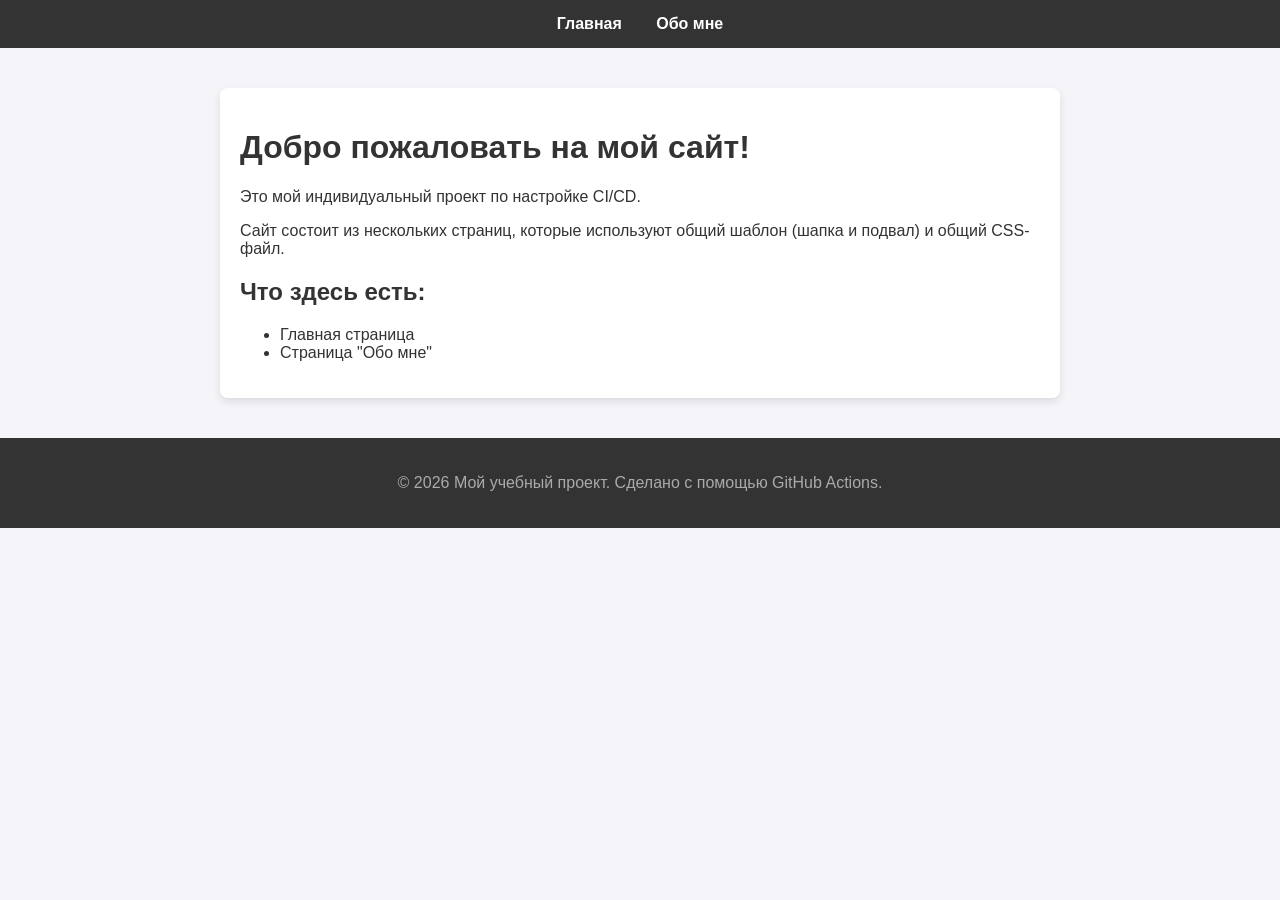
<file: index.html>
<!DOCTYPE html>
<html lang="ru">
<head>
    <meta charset="UTF-8">
    <meta name="viewport" content="width=device-width, initial-scale=1.0">
    <title>Главная | Мой проект</title>
    <link rel="stylesheet" href="style.css">
</head>
<body>

    <!-- ШАПКА (общая для всех страниц) -->
    <header>
        <nav>
            <a href="index.html">Главная</a>
            <a href="about.html">Обо мне</a>
        </nav>
    </header>

    <!-- УНИКАЛЬНЫЙ КОНТЕНТ -->
    <main>
        <h1>Добро пожаловать на мой сайт!</h1>
        <p>Это мой индивидуальный проект по настройке CI/CD.</p>
        <p>Сайт состоит из нескольких страниц, которые используют общий шаблон (шапка и подвал) и общий CSS-файл.</p>
        
        <h2>Что здесь есть:</h2>
        <ul>
            <li>Главная страница</li>
            <li>Страница "Обо мне"</li>
        </ul>
    </main>

    <!-- ПОДВАЛ (общий для всех страниц) -->
    <footer>
        <p>&copy; 2026 Мой учебный проект. Сделано с помощью GitHub Actions.</p>
    </footer>

</body>
</html>
</file>
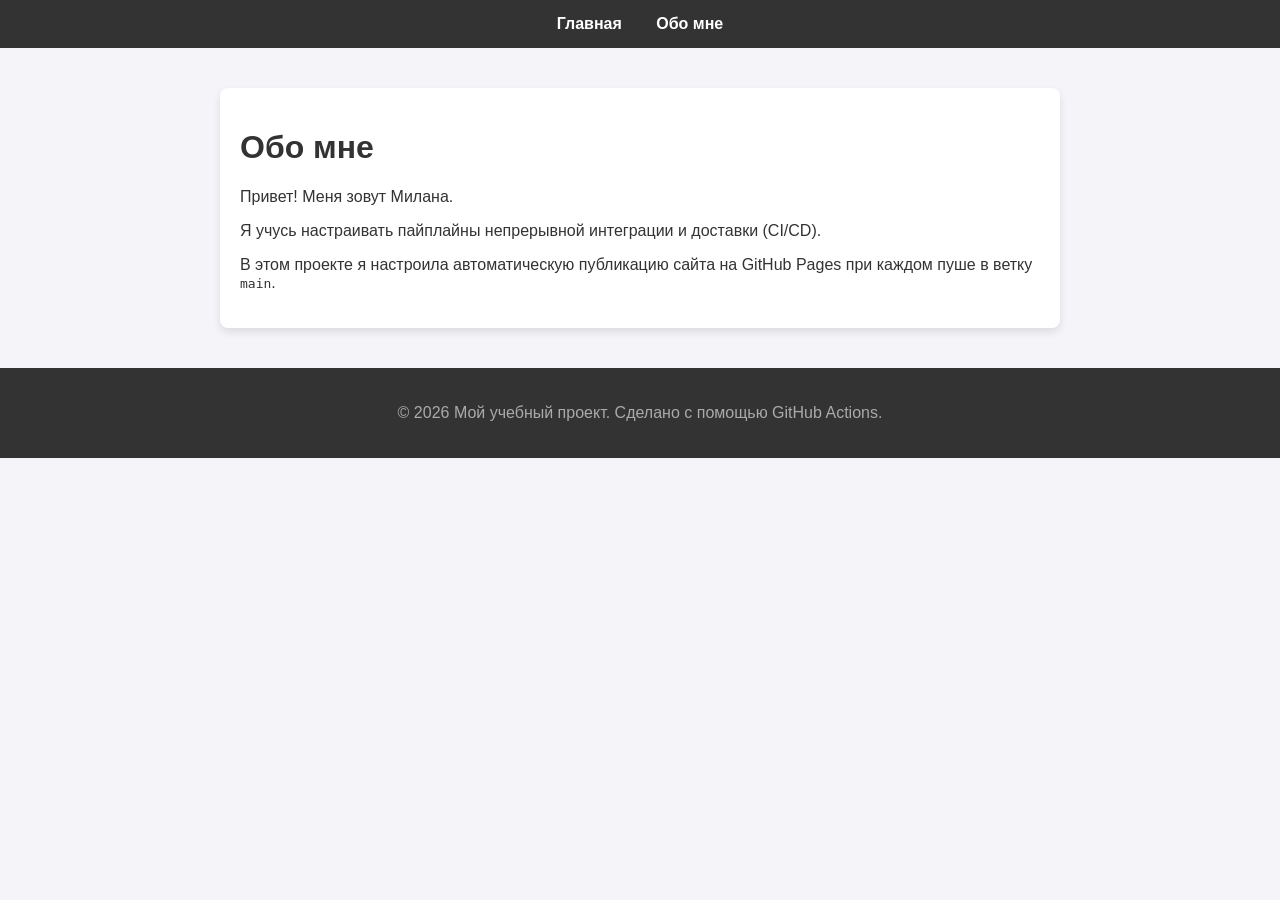
<file: about.html>
<!DOCTYPE html>
<html lang="ru">
<head>
    <meta charset="UTF-8">
    <meta name="viewport" content="width=device-width, initial-scale=1.0">
    <title>Обо мне | Мой проект</title>
    <link rel="stylesheet" href="style.css">
</head>
<body>

    <!-- ШАПКА (точно такая же, как в index.html) -->
    <header>
        <nav>
            <a href="index.html">Главная</a>
            <a href="about.html">Обо мне</a>
        </nav>
    </header>

    <!-- УНИКАЛЬНЫЙ КОНТЕНТ -->
    <main>
        <h1>Обо мне</h1>
        <p>Привет! Меня зовут Милана.</p>
        <p>Я учусь настраивать пайплайны непрерывной интеграции и доставки (CI/CD).</p>
        <p>В этом проекте я настроила автоматическую публикацию сайта на GitHub Pages при каждом пуше в ветку <code>main</code>.</p>
    </main>

    <!-- ПОДВАЛ (точно такой же, как в index.html) -->
    <footer>
        <p>&copy; 2026 Мой учебный проект. Сделано с помощью GitHub Actions.</p>
    </footer>

</body>
</html>
</file>
<file: style.css>
/* Общий стиль */
body {
    font-family: Arial, sans-serif;
    margin: 0;
    padding: 0;
    background-color: #f4f4f9;
    color: #333;
}

/* Шапка (меню) */
header {
    background-color: #333;
    color: white;
    padding: 15px 0;
    text-align: center;
}

header nav a {
    color: white;
    text-decoration: none;
    margin: 0 15px;
    font-weight: bold;
}

header nav a:hover {
    text-decoration: underline;
}

/* Основной контент */
main {
    max-width: 800px;
    margin: 40px auto;
    padding: 20px;
    background: white;
    border-radius: 8px;
    box-shadow: 0 4px 8px rgba(0,0,0,0.1);
}

/* Подвал */
footer {
    text-align: center;
    padding: 20px;
    background-color: #333;
    color: #aaa;
    margin-top: 40px;
}
</file>
